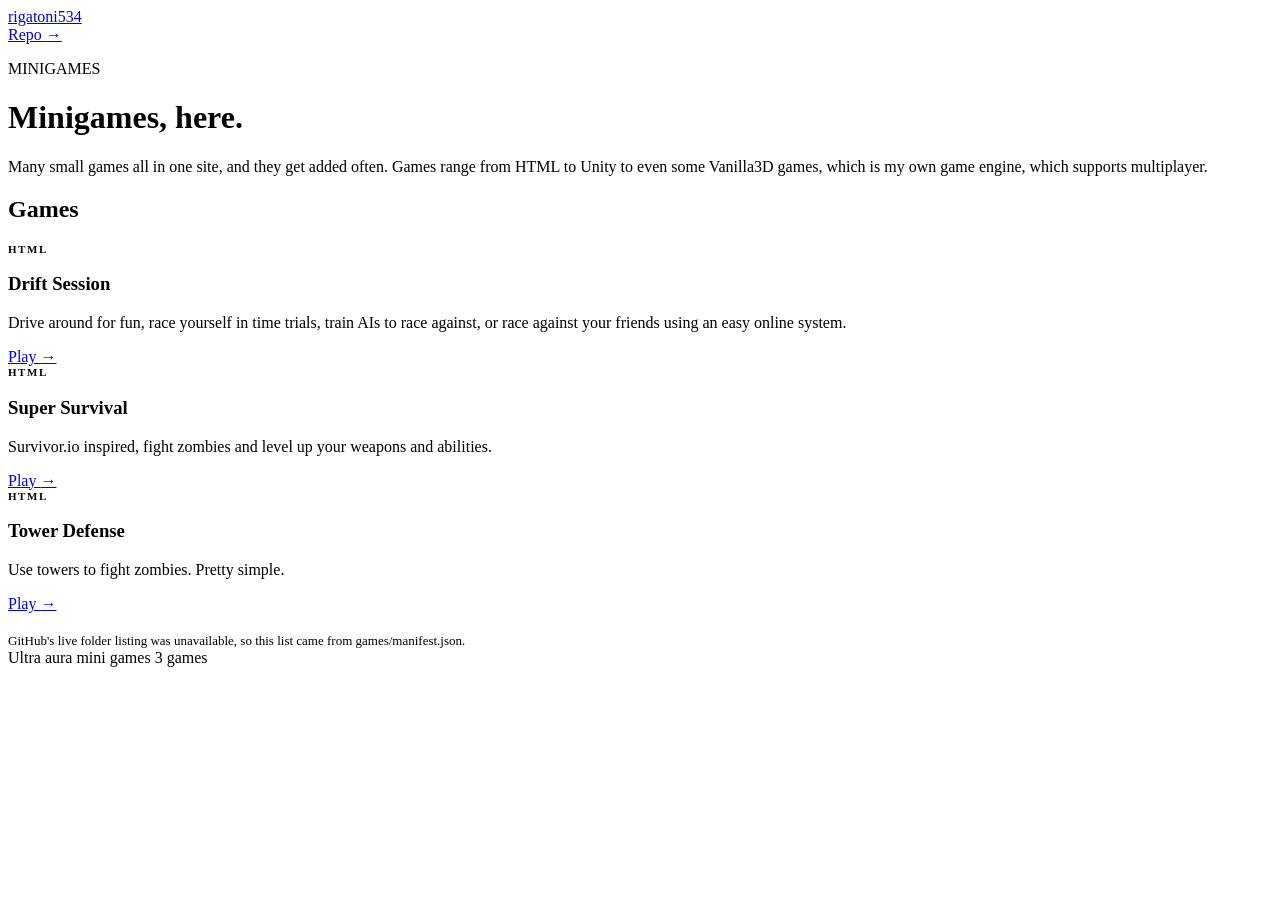
<file: index.html>
<!DOCTYPE html>
<html lang="en">
<head>
  <meta charset="UTF-8">
  <meta name="viewport" content="width=device-width, initial-scale=1">
  <title>Minigames</title>
  <meta name="description" content="Many small games in one site.">
  <link rel="stylesheet" href="https://rigatoni534.github.io/style.css">
  <style>
    .features {
      margin: 0;
      padding: 0;
      list-style: none;
    }

    .game-type {
      margin: 0 0 10px;
      color: var(--accent);
      font-size: 11px;
      font-weight: 700;
      letter-spacing: 0.14em;
      text-transform: uppercase;
    }

    .feature h3 {
      overflow-wrap: anywhere;
    }

    .feature p {
      overflow-wrap: anywhere;
    }

    .feature .empty {
      margin: 0;
      color: var(--muted);
    }

    .notice {
      margin: 20px 0 0;
      color: var(--muted);
      font-size: 13px;
    }

    code {
      padding: 2px 5px;
      border: 1px solid var(--border);
      background-color: var(--surface-raised);
      font-family: ui-monospace, Consolas, monospace;
      font-size: 0.9em;
    }
  </style>
</head>
<body>
  <header class="site-header">
    <nav class="site-nav">
      <a class="nav-brand" href="./">rigatoni534</a>
      <div class="nav-links">
        <a href="https://github.com/rigatoni534/minigames" target="_blank" rel="noopener">Repo <span aria-hidden="true">&rarr;</span></a>
      </div>
    </nav>
    <p class="name">MINIGAMES</p>
    <h1>Minigames, here<span class="period">.</span></h1>
    <p class="header-copy">
      Many small games all in one site, and they get added often. Games range from HTML to Unity to even some Vanilla3D games, which is my own game engine, which supports multiplayer.
    </p>
  </header>

  <main>
    <section class="section" aria-labelledby="games-heading">
      <h2 class="section-title" id="games-heading">Games</h2>
      <ul class="features" id="game-list" aria-busy="true">
        <li class="feature"><p class="empty">Loading games&hellip;</p></li>
      </ul>
      <p class="notice" id="game-status" hidden></p>
    </section>
  </main>

  <footer class="site-footer">
    <span>Ultra aura mini games</span>
    <span id="game-count"></span>
  </footer>

  <script>
    (() => {
      "use strict";

      const OWNER = "rigatoni534";
      const REPO = "minigames";
      const BRANCH = "main";
      const GAMES_DIR = "games";

      const listEl = document.getElementById("game-list");
      const statusEl = document.getElementById("game-status");
      const countEl = document.getElementById("game-count");

      const escapeHtml = (value) => String(value).replace(/[&<>"']/g, (ch) => ({
        "&": "&amp;",
        "<": "&lt;",
        ">": "&gt;",
        '"': "&quot;",
        "'": "&#39;"
      }[ch]));

      // Reads a meta.json value whatever the key casing is ("Name", "name", ...).
      function readMeta(meta, key) {
        const wanted = key.toLowerCase();
        for (const name of Object.keys(meta || {})) {
          if (name.toLowerCase() === wanted) {
            const value = meta[name];
            if (typeof value === "string" && value.trim()) return value.trim();
            if (Array.isArray(value)) return value.join(", ");
          }
        }
        return "";
      }

      async function getJson(url) {
        const res = await fetch(url, { cache: "no-store" });
        if (!res.ok) throw new Error(`${url} -> ${res.status}`);
        return res.json();
      }

      // Ask GitHub for the folders inside games/. This is what keeps the page
      // in sync with the repository: add a folder and it appears here.
      async function foldersFromGitHub() {
        const url = `https://api.github.com/repos/${OWNER}/${REPO}/contents/${GAMES_DIR}?ref=${BRANCH}`;
        const res = await fetch(url, {
          cache: "no-store",
          headers: { Accept: "application/vnd.github+json" }
        });
        if (!res.ok) return null;
        const entries = await res.json();
        if (!Array.isArray(entries)) return null;
        return entries.filter((entry) => entry.type === "dir").map((entry) => entry.name);
      }

      // Local fallback so the page still works when the API is rate limited,
      // offline, or the games/ folder is not pushed yet.
      async function foldersFromManifest() {
        const data = await getJson(`${GAMES_DIR}/manifest.json`);
        const folders = Array.isArray(data) ? data : data.games;
        return Array.isArray(folders) ? folders.filter((name) => typeof name === "string") : [];
      }

      async function loadGame(folder) {
        const path = `${GAMES_DIR}/${encodeURIComponent(folder)}/`;
        let meta = {};
        try {
          meta = await getJson(`${path}meta.json`);
        } catch (error) {
          console.warn(`No meta.json for "${folder}"`, error);
        }

        return {
          name: readMeta(meta, "name") || folder,
          type: readMeta(meta, "type") || "HTML",
          description: readMeta(meta, "description") || "No description yet.",
          path
        };
      }

      function render(games) {
        if (!games.length) {
          listEl.innerHTML =
            '<li class="feature"><p class="empty">No games found in <code>games/</code> yet.</p></li>';
        } else {
          listEl.innerHTML = games.map((game) => `
            <li class="feature">
              <p class="game-type">${escapeHtml(game.type)}</p>
              <h3>${escapeHtml(game.name)}</h3>
              <p>${escapeHtml(game.description)}</p>
              <a href="${escapeHtml(game.path)}">Play <span aria-hidden="true">&rarr;</span></a>
            </li>`).join("");
        }

        listEl.setAttribute("aria-busy", "false");
        countEl.textContent = `${games.length} game${games.length === 1 ? "" : "s"}`;
      }

      function setStatus(message) {
        statusEl.textContent = message;
        statusEl.hidden = !message;
      }

      async function init() {
        let folders = null;
        let source = "github";

        try {
          folders = await foldersFromGitHub();
        } catch (error) {
          console.warn("GitHub listing failed", error);
        }

        if (!folders) {
          source = "manifest";
          try {
            folders = await foldersFromManifest();
          } catch (error) {
            console.error("Game manifest failed", error);
            folders = [];
            render([]);
            setStatus("Could not reach the repository listing. Check your connection and reload.");
            return;
          }
        }

        const games = await Promise.all(folders.map(loadGame));
        games.sort((a, b) => a.name.localeCompare(b.name));
        render(games);

        if (source === "manifest") {
          setStatus("GitHub's live folder listing was unavailable, so this list came from games/manifest.json.");
        }
      }

      init();
    })();
  </script>
</body>
</html>
</file>
